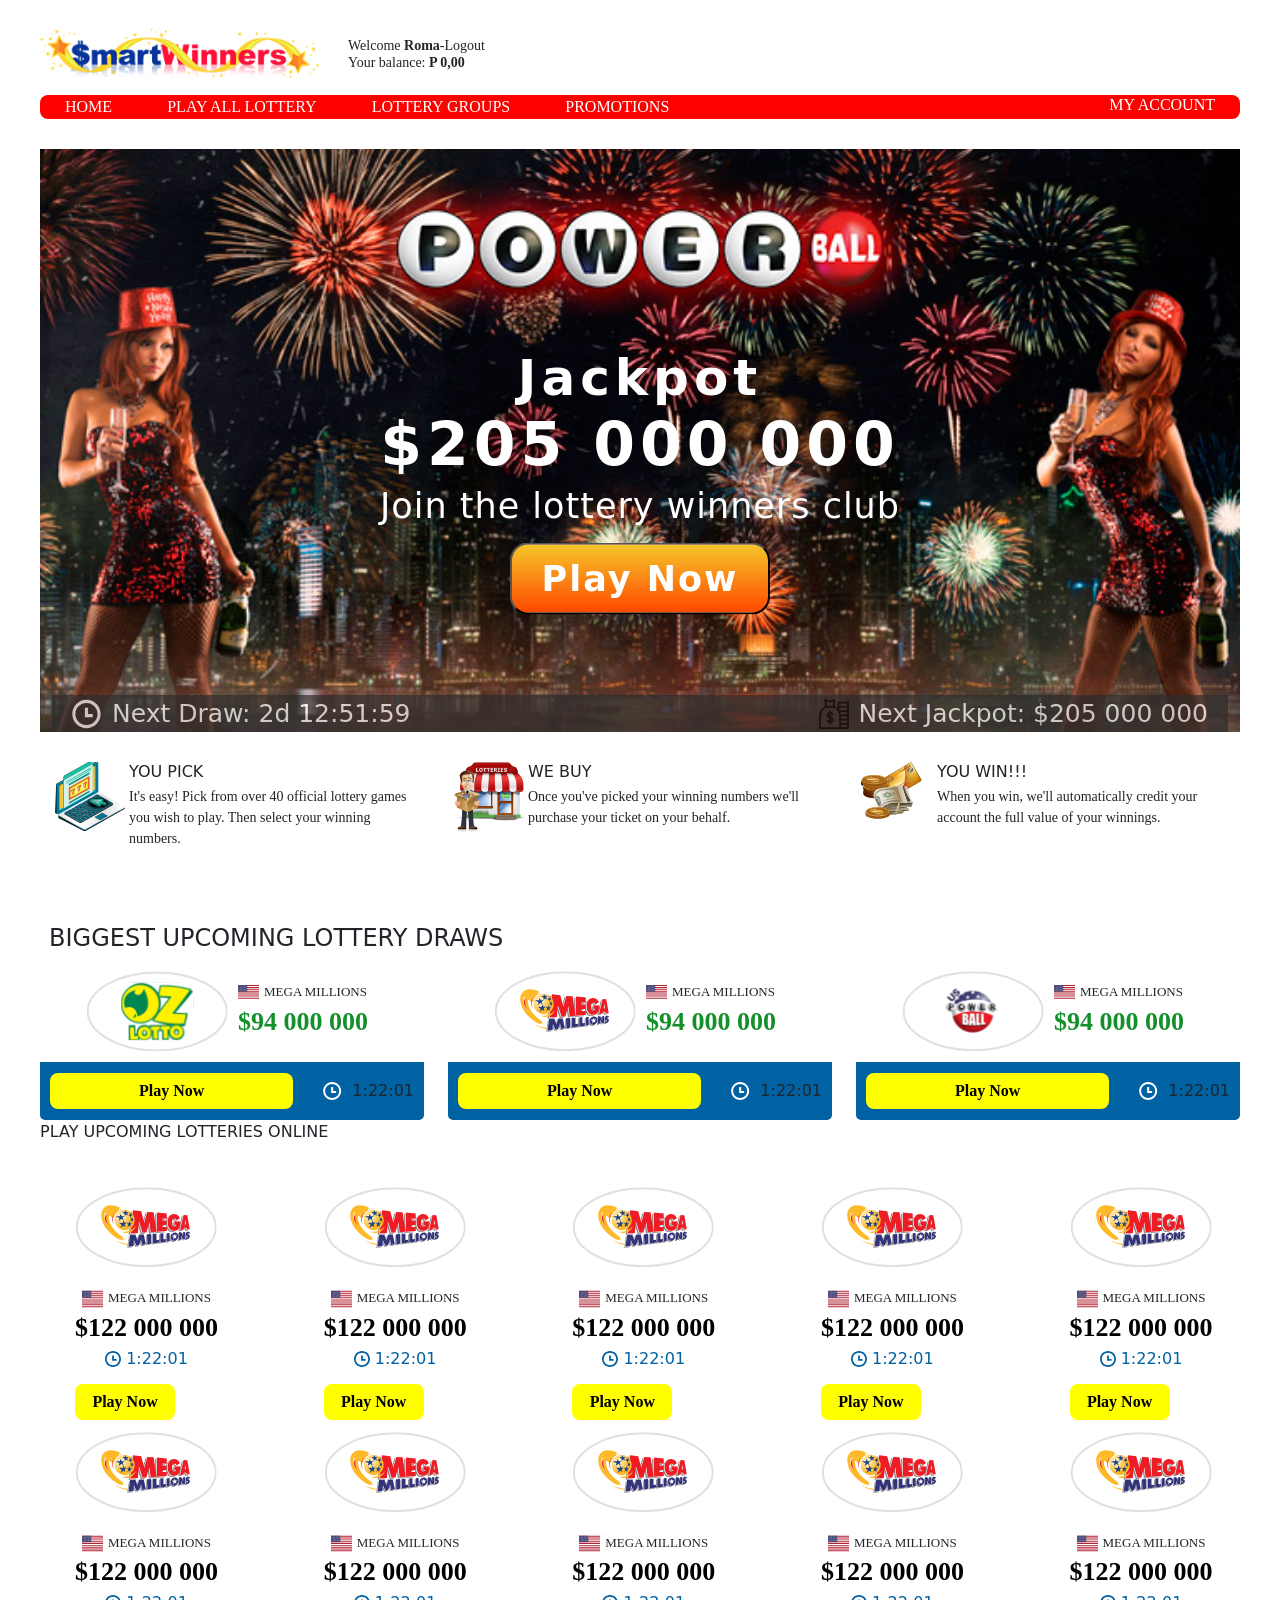
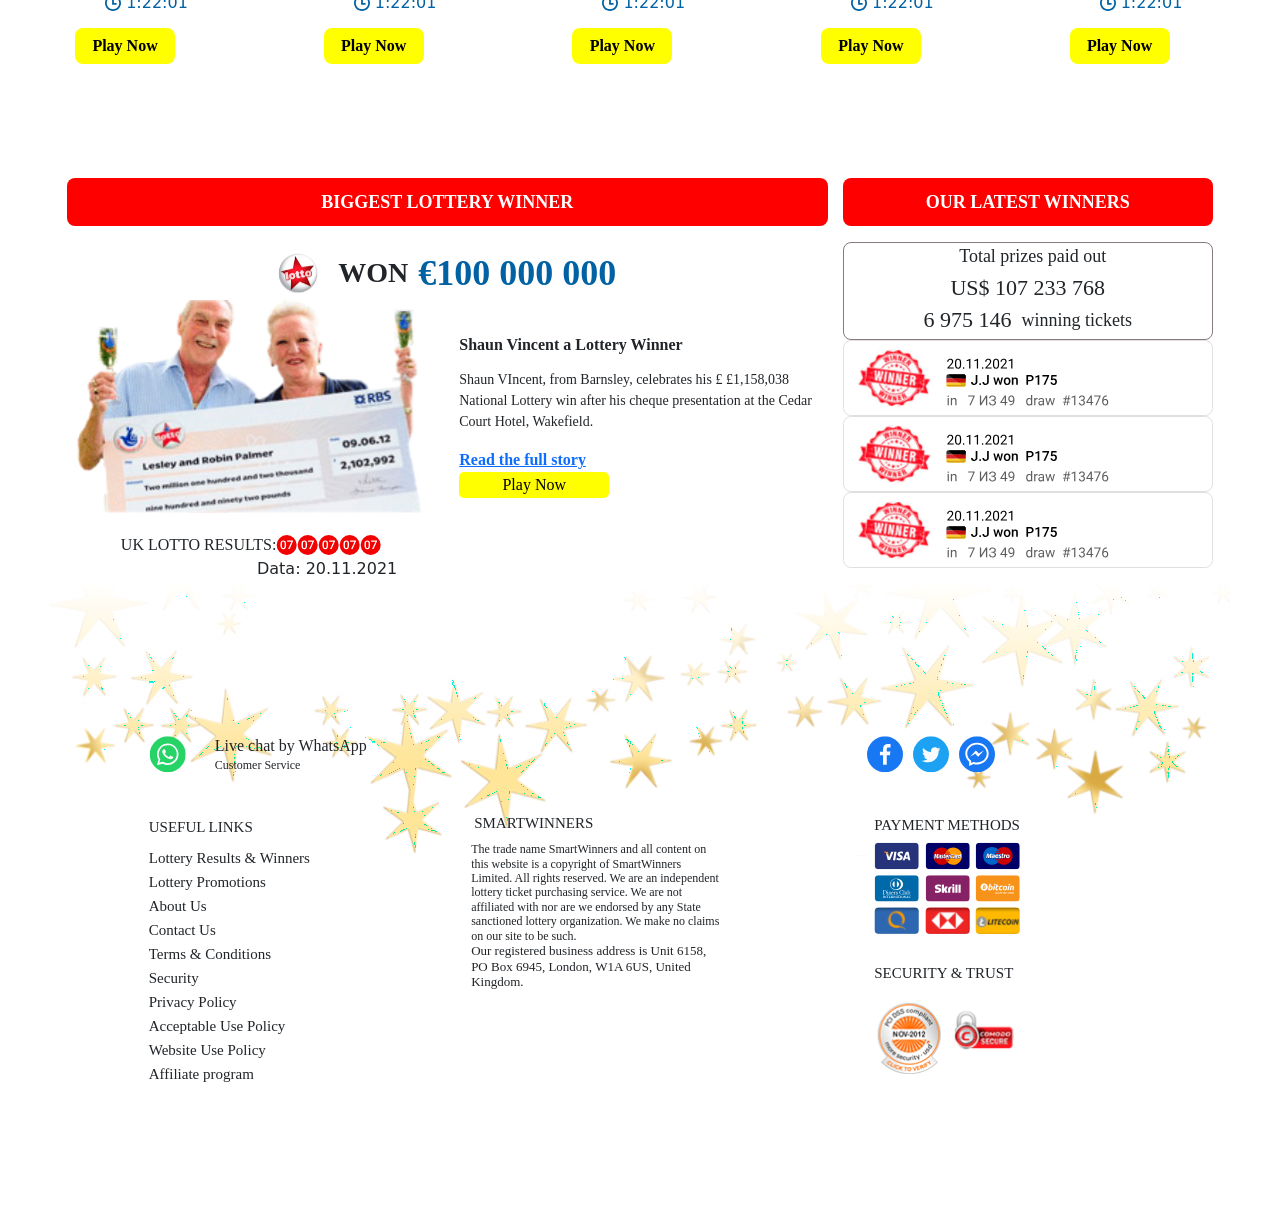
<file: index.html>
<!DOCTYPE html>
<html>
  <head>
    <meta charset="utf-8" />
    <meta name="viewprot" content="width=device-width, initial-scale=1.0" />
    <link rel="stylesheet" href="./css/page-1.css" />
    <link rel="stylesheet" href="./figma/figma.css" />
    <link href="./css/bootstrap.min.css" rel="stylesheet" />
    <script src="./css/bootstrap.bundle.min.js"></script>
  </head>
  <body>
    <div>
      <div class="main-part">
        <div>
          <div class="top-part" style="height: 80px; width: 100%">
            <img
              src="./image/smart-let.svg"
              style="
                width: 279px;
                height: 60px;
                margin-top: auto;
                margin-bottom: auto;
              "
            />
            <div class="top-let">
              <div style="display: flex">
                <p>Welcome <strong>Roma</strong>-</p>
                <p>Logout</p>
              </div>
              <p>Your balance:<strong> P 0,00</strong></p>
            </div>
          </div>
          <div class="top-bttn">
            <a href="">HOME</a>
            <a href="">PLAY ALL LOTTERY</a>
            <a href="">LOTTERY GROUPS</a>
            <a href="">PROMOTIONS</a>
            <a href="" style="float: right">MY ACCOUNT</a>
          </div>
        </div>
        <div style="margin-top: 30px">
          <div style="position: relative; align-items: center">
            <img src="./image/banners_3.jpg" style="width: 100%" />
            <div class="fir-let">
              <h2>Jackpot</h2>
              <h3>$205 000 000</h3>
              <p>Join the lottery winners club</p>
              <button>Play Now</button>
            </div>
            <div class="fir-data">
              <div style="align-items:center">
                <img src="./image/alarm.svg" 
                class="money_bag_size"
                >
                <p class="fir-data-let">Next Draw: 2d 12:51:59</p>
              </div>
              <div style="align-items:center">
                <img
                  src="./image/money-bag.svg"
                  class="money_bag_size"
                />
                <p class="fir-data-let">Next Jackpot: $205 000 000</p>
              </div>
            </div>
          </div>
          <div class="row" style="margin: 0px">
            <div class="col-md-4 col-sm-12 second_1" style="padding-left: 15px">
              <div class="left">
                <img src="./image/com.svg" />
              </div>
              <div>
                <h6>YOU PICK</h6>
                <p>
                  It's easy! Pick from over 40 official lottery games you wish
                  to play. Then select your winning numbers.
                </p>
              </div>
            </div>
            <div class="col-md-4 col-sm-10 second_1">
              <div class="left">
                <img src="./image/home.svg" />
              </div>
              <div>
                <h6>WE BUY</h6>
                <p>
                  Once you've picked your winning numbers we'll purchase your
                  ticket on your behalf.
                </p>
              </div>
            </div>
            <div class="col-md-4 col-sm-12 second_1" style="padding-right: 15px">
              <div class="left">
                <img src="./image/money.svg" />
              </div>
              <div>
                <h6>YOU WIN!!!</h6>
                <p>
                  When you win, we'll automatically credit your account the full
                  value of your winnings.
                </p>
              </div>
            </div>
          </div>
          <div>
            <h4 style="margin-top: 75px; padding-left: 9px">
              BIGGEST UPCOMING LOTTERY DRAWS
            </h4>
          </div>
          <div class="row second-part">
            <div class="col-md-4 col-sm-12">
              <div class="MEGA_t">
                <div class="center">
                  <img src="./image/LOTTO.svg" />
                  <div style="display: block">
                    <div style="padding: 0px">
                      <img src="./image/MEGA.svg" />
                      <p class="bot_0 pad_5 mega-let" gin-left: 5px;>
                        MEGA MILLIONS
                      </p>
                    </div>
                    <p class="mega-num">$94 000 000</p>
                  </div>
                </div>
                <div class="btn-alarm">
                  <button class="play-btn">Play Now</button>
                  <div style="padding-left: 30px">
                    <img src="./image/alarm.svg" />
                  </div>
                  <p>1:22:01</p>
                </div>
              </div>
            </div>
            <div class="col-md-4 col-sm-12">
              <div class="MEGA_t">
                <div class="center">
                  <img src="./image/LOTTO_2.svg" />
                  <div style="display: block">
                    <div style="padding: 0px">
                      <img src="./image/MEGA.svg" />
                      <p class="bot_0 pad_5 mega-let">MEGA MILLIONS</p>
                    </div>
                    <p class="mega-num">$94 000 000</p>
                  </div>
                </div>
                <div class="btn-alarm">
                  <button class="play-btn">Play Now</button>
                  <div style="padding-left: 30px">
                    <img src="./image/alarm.svg" />
                  </div>
                  <p>1:22:01</p>
                </div>
              </div>
            </div>
            <div class="col-md-4 col-sm-12">
              <div class="MEGA_t">
                <div class="center">
                  <img src="./image/LOTTO_3.svg" />
                  <div style="display: block">
                    <div style="padding: 0px">
                      <img src="./image/MEGA.svg" />
                      <p class="bot_0 pad_5 mega-let">MEGA MILLIONS</p>
                    </div>
                    <p class="mega-num">$94 000 000</p>
                  </div>
                </div>
                <div class="btn-alarm">
                  <button class="play-btn">Play Now</button>
                  <div style="padding-left: 30px">
                    <img src="./image/alarm.svg" />
                  </div>
                  <p>1:22:01</p>
                </div>
              </div>
            </div>
          </div>
          <div style="margin-bottom: 114px">
            <div>
              <p class="second-part-let">PLAY UPCOMING LOTTERIES ONLINE</p>
              <div class="meta-part">
                <div class="flex">
                  <div class="second-meta-part">
                    <div
                      class="center"
                      style="margin-bottom: 20px; padding-top: 12px"
                    >
                      <img src="./image/LOTTO_2.svg" />
                    </div>
                    <div class="center" style="margin-bottom: 13px">
                      <div class="center flex">
                        <img src="./image/MEGA.svg" />
                        <p class="bot_0 pad_5 mega-let">MEGA MILLIONS</p>
                      </div>
                      <p class="bot_0 mega-num" style="color: black">
                        $122 000 000
                      </p>
                      <div class="center flex">
                        <img src="./image/alarm_2.svg" />
                        <p class="bot_0 pad_5" style="color: #0061a3">
                          1:22:01
                        </p>
                      </div>
                    </div>
                    <button class="play-btn">Play Now</button>
                  </div>
                  <div class="second-meta-part">
                    <div
                      class="center"
                      style="margin-bottom: 20px; padding-top: 12px"
                    >
                      <img src="./image/LOTTO_2.svg" />
                    </div>
                    <div class="center" style="margin-bottom: 13px">
                      <div class="center flex">
                        <img src="./image/MEGA.svg" />
                        <p class="bot_0 pad_5 mega-let">MEGA MILLIONS</p>
                      </div>
                      <p class="bot_0 mega-num" style="color: black">
                        $122 000 000
                      </p>
                      <div class="center flex">
                        <img src="./image/alarm_2.svg" />
                        <p class="bot_0 pad_5" style="color: #0061a3">
                          1:22:01
                        </p>
                      </div>
                    </div>
                    <button class="play-btn">Play Now</button>
                  </div>
                  <div class="second-meta-part">
                    <div
                      class="center"
                      style="margin-bottom: 20px; padding-top: 12px"
                    >
                      <img src="./image/LOTTO_2.svg" />
                    </div>
                    <div class="center" style="margin-bottom: 13px">
                      <div class="center flex">
                        <img src="./image/MEGA.svg" />
                        <p class="bot_0 pad_5 mega-let">MEGA MILLIONS</p>
                      </div>
                      <p class="bot_0 mega-num" style="color: black">
                        $122 000 000
                      </p>
                      <div class="center flex">
                        <img src="./image/alarm_2.svg" />
                        <p class="bot_0 pad_5" style="color: #0061a3">
                          1:22:01
                        </p>
                      </div>
                    </div>
                    <button class="play-btn">Play Now</button>
                  </div>
                  <div class="second-meta-part">
                    <div
                      class="center"
                      style="margin-bottom: 20px; padding-top: 12px"
                    >
                      <img src="./image/LOTTO_2.svg" />
                    </div>
                    <div class="center" style="margin-bottom: 13px">
                      <div class="center flex">
                        <img src="./image/MEGA.svg" />
                        <p class="bot_0 pad_5 mega-let">MEGA MILLIONS</p>
                      </div>
                      <p class="bot_0 mega-num" style="color: black">
                        $122 000 000
                      </p>
                      <div class="center flex">
                        <img src="./image/alarm_2.svg" />
                        <p class="bot_0 pad_5" style="color: #0061a3">
                          1:22:01
                        </p>
                      </div>
                    </div>
                    <button class="play-btn">Play Now</button>
                  </div>
                  <div class="second-meta-part">
                    <div
                      class="center"
                      style="margin-bottom: 20px; padding-top: 12px"
                    >
                      <img src="./image/LOTTO_2.svg" />
                    </div>
                    <div class="center" style="margin-bottom: 13px">
                      <div class="center flex">
                        <img src="./image/MEGA.svg" />
                        <p class="bot_0 pad_5 mega-let">MEGA MILLIONS</p>
                      </div>
                      <p class="bot_0 mega-num" style="color: black">
                        $122 000 000
                      </p>
                      <div class="center flex">
                        <img src="./image/alarm_2.svg" />
                        <p class="bot_0 pad_5" style="color: #0061a3">
                          1:22:01
                        </p>
                      </div>
                    </div>
                    <button class="play-btn">Play Now</button>
                  </div>
                </div>
                <div class="flex">
                  <div class="second-meta-part">
                    <div
                      class="center"
                      style="margin-bottom: 20px; padding-top: 12px"
                    >
                      <img src="./image/LOTTO_2.svg" />
                    </div>
                    <div class="center" style="margin-bottom: 13px">
                      <div class="center flex">
                        <img src="./image/MEGA.svg" />
                        <p class="bot_0 pad_5 mega-let">MEGA MILLIONS</p>
                      </div>
                      <p class="bot_0 mega-num" style="color: black">
                        $122 000 000
                      </p>
                      <div class="center flex">
                        <img src="./image/alarm_2.svg" />
                        <p class="bot_0 pad_5" style="color: #0061a3">
                          1:22:01
                        </p>
                      </div>
                    </div>
                    <button class="play-btn">Play Now</button>
                  </div>
                  <div class="second-meta-part">
                    <div
                      class="center"
                      style="margin-bottom: 20px; padding-top: 12px"
                    >
                      <img src="./image/LOTTO_2.svg" />
                    </div>
                    <div class="center" style="margin-bottom: 13px">
                      <div class="center flex">
                        <img src="./image/MEGA.svg" />
                        <p class="bot_0 pad_5 mega-let">MEGA MILLIONS</p>
                      </div>
                      <p class="bot_0 mega-num" style="color: black">
                        $122 000 000
                      </p>
                      <div class="center flex">
                        <img src="./image/alarm_2.svg" />
                        <p class="bot_0 pad_5" style="color: #0061a3">
                          1:22:01
                        </p>
                      </div>
                    </div>
                    <button class="play-btn">Play Now</button>
                  </div>
                  <div class="second-meta-part">
                    <div
                      class="center"
                      style="margin-bottom: 20px; padding-top: 12px"
                    >
                      <img src="./image/LOTTO_2.svg" />
                    </div>
                    <div class="center" style="margin-bottom: 13px">
                      <div class="center flex">
                        <img src="./image/MEGA.svg" />
                        <p class="bot_0 pad_5 mega-let">MEGA MILLIONS</p>
                      </div>
                      <p class="bot_0 mega-num" style="color: black">
                        $122 000 000
                      </p>
                      <div class="center flex">
                        <img src="./image/alarm_2.svg" />
                        <p class="bot_0 pad_5" style="color: #0061a3">
                          1:22:01
                        </p>
                      </div>
                    </div>
                    <button class="play-btn">Play Now</button>
                  </div>
                  <div class="second-meta-part">
                    <div
                      class="center"
                      style="margin-bottom: 20px; padding-top: 12px"
                    >
                      <img src="./image/LOTTO_2.svg" />
                    </div>
                    <div class="center" style="margin-bottom: 13px">
                      <div class="center flex">
                        <img src="./image/MEGA.svg" />
                        <p class="bot_0 pad_5 mega-let">MEGA MILLIONS</p>
                      </div>
                      <p class="bot_0 mega-num" style="color: black">
                        $122 000 000
                      </p>
                      <div class="center flex">
                        <img src="./image/alarm_2.svg" />
                        <p class="bot_0 pad_5" style="color: #0061a3">
                          1:22:01
                        </p>
                      </div>
                    </div>
                    <button class="play-btn">Play Now</button>
                  </div>
                  <div class="second-meta-part">
                    <div
                      class="center"
                      style="margin-bottom: 20px; padding-top: 12px"
                    >
                      <img src="./image/LOTTO_2.svg" />
                    </div>
                    <div class="center" style="margin-bottom: 13px">
                      <div class="center flex">
                        <img src="./image/MEGA.svg" />
                        <p class="bot_0 pad_5 mega-let">MEGA MILLIONS</p>
                      </div>
                      <p class="bot_0 mega-num" style="color: black">
                        $122 000 000
                      </p>
                      <div class="center flex">
                        <img src="./image/alarm_2.svg" />
                        <p class="bot_0 pad_5" style="color: #0061a3">
                          1:22:01
                        </p>
                      </div>
                    </div>
                    <button class="play-btn">Play Now</button>
                  </div>
                </div>
              </div>
            </div>
          </div>
          <div>
            <div
              class="row"
              style="
                margin: 0px;
                padding-right: 15px;
                padding-left: 15px;
                margin-bottom: 15px;
              "
            >
              <div class="col-8" style="padding-right: 7.5px">
                <p class="fourth_top_1">BIGGEST LOTTERY WINNER</p>
                <div>
                  <div class="flex center" style="margin-top: 20px">
                    <img src="./image/star1.svg" />
                    <p class="won_let bot_0">WON</p>
                    <p class="eur_num bot_0">€100 000 000</p>
                  </div>
                  <div>
                    <div class="row">
                      <div class="col-6" style="position: relative">
                        <div>
                          <img src="./image/photo.svg" style="width:100%">
                        </div>
                        <div class="flex center" style="margin-top: 20px">
                          <p class="fourth_photo_let bot_0">
                            UK LOTTO RESULTS:
                          </p>
                          <div class="flex">
                            <div>
                              <img src="./image/num.svg" />
                            </div>
                            <div>
                              <img src="./image/num.svg" />
                            </div>
                            <div>
                              <img src="./image/num.svg" />
                            </div>
                            <div>
                              <img src="./image/num.svg" />
                            </div>
                            <div>
                              <img src="./image/num.svg" />
                            </div>
                          </div>
                        </div>
                        <div>
                          <p class="data_let">Data: 20.11.2021</p>
                        </div>
                      </div>
                      <div class="col-6 fourth_mid">
                        <h5 class="bot_0">Shaun Vincent a Lottery Winner</h5>
                        <p>
                          Shaun VIncent, from Barnsley, celebrates his £
                          £1,158,038 National Lottery win after his cheque
                          presentation at the Cedar Court Hotel, Wakefield.
                        </p>
                        <div>
                          <a href="">Read the full story</a>
                        </div>
                        <div>
                          <button class="fourth-btn">Play Now</button>
                        </div>
                      </div>
                    </div>
                  </div>
                </div>
              </div>
              <div class="col-4" style="padding-left: 7.5px">
                <p class="fourth_top_2">OUR LATEST WINNERS</p>
                <div class="our-part">
                  <p>Total prizes paid out</p>
                  <h6>US$ 107 233 768</h6>
                  <div class="our-part-num">
                    <h6>6 975 146</h6>
                    <p>winning tickets</p>
                  </div>
                </div>
                <div class="ger-size">
                  <img src="./image/germany.svg" style="width:100%">
                  <img src="./image/germany.svg" style="width:100%">
                  <img src="./image/germany.svg" style="width:100%">
                </div>
              </div>
            </div>
          </div>
        </div>
      </div>
    </div>
    <div class="footer">
      <div class="picture">
        <img
          src="./image/star.svg"
          style="height: 273.06px; opacity: 0.86; width: 100%"
        />
      </div>
      <div class="content">
          <div class="row"></div>
        <div class="first">
          <div class="col-lg-9 col-md-9">
            <div class="call">
              <div class="callimg">
                <img
                  src="./image/call.svg"
                  alt="call"
                  style="justify-content: start; align-items: center"
                />
              </div>
              <div class="callletter">
                <h4
                  style="
                    font-family: Roboto;
                    font-size: 16px;
                    font-weight: 500;
                    margin: 0px;
                  "
                >
                  Live chat by WhatsApp
                </h4>
                <p
                  style="
                    font-family: Roboto;
                    font-size: 12px;
                    font-weight: 400;
                    margin: 0px;
                  "
                >
                  Customer Service
                </p>
              </div>
            </div>
          </div>
          <div class="col-lg-3 col-md-3">
            <div class="icon">
              <img src="./image/l1.svg" style="margin-left: 10px" />
              <img src="./image/l2.svg" style="margin-left: 10px" />
              <img src="./image/l3.svg" style="margin-left: 10px" />
            </div>
          </div>
        </div>
  
        <div class="second">
          <div class="col-lg-4 col-md-4">
            <div class="uselinks">
              <ul style="padding-left: 0px">
                <li style="margin-bottom: 10px">USEFUL LINKS</li>
                <li>Lottery Results & Winners</li>
                <li>Lottery Promotions</li>
                <li>About Us</li>
                <li>Contact Us</li>
                <li>Terms & Conditions</li>
                <li>Security</li>
                <li>Privacy Policy</li>
                <li>Acceptable Use Policy</li>
                <li>Website Use Policy</li>
                <li>Affiliate program</li>
              </ul>
            </div>
          </div>
          <div class="col-lg-5 col-md-5">
            <div class="smartwinner">
              <h4 style="padding-left: 3px; margin-bottom: 10px; font-size: 15px">
                SMARTWINNERS
              </h4>
              <p
                style="
                  line-height: 14.4px;
                  font-weight: 400;
                  font-size: 12px;
                  margin: 0px;
                "
              >
                The trade name SmartWinners and all content on this website is a
                copyright of SmartWinners Limited. All rights reserved. We are an
                independent lottery ticket purchasing service. We are not
                affiliated with nor are we endorsed by any State sanctioned
                lottery organization. We make no claims on our site to be such.
              </p>
              <h6 style="font-size: 13px">
                Our registered business address is Unit 6158, PO Box 6945, London,
                W1A 6US, United Kingdom.
              </h6>
            </div>
          </div>
          <div class="col-lg-3 col-md-3">
            <div class="payment">
              <ul style="padding: 0px">
                <li
                  style="font-size: 15px; font-family: Roboto; font-weight: 500"
                >
                  PAYMENT METHODS
                </li>
                <li>
                  <img src="./image/pay1.svg" />
                  <img src="./image/pay2.svg" />
                  <img src="./image/pay3.svg" />
                </li>
                <li>
                  <img src="./image/pay4.svg" />
                  <img src="./image/pay5.svg" />
                  <img src="./image/pay6.svg" />
                </li>
                <li>
                  <img src="./image/pay7.svg" />
                  <img src="./image/pay8.svg" />
                  <img src="./image/pay9.svg" />
                </li>
              </ul>
            </div>
            <h6 class="security">SECURITY & TRUST</h6>
            <div class="securityimg">
              <img src="./image/sec.svg" style="height: 72px; width: 70px" />
              <img src="./image/sec1.svg" style="height: 55px; width: 60px" />
            </div>
          </div>
        </div>
      </div>
      </div>
    </div>
  </body>
</html>
</file>
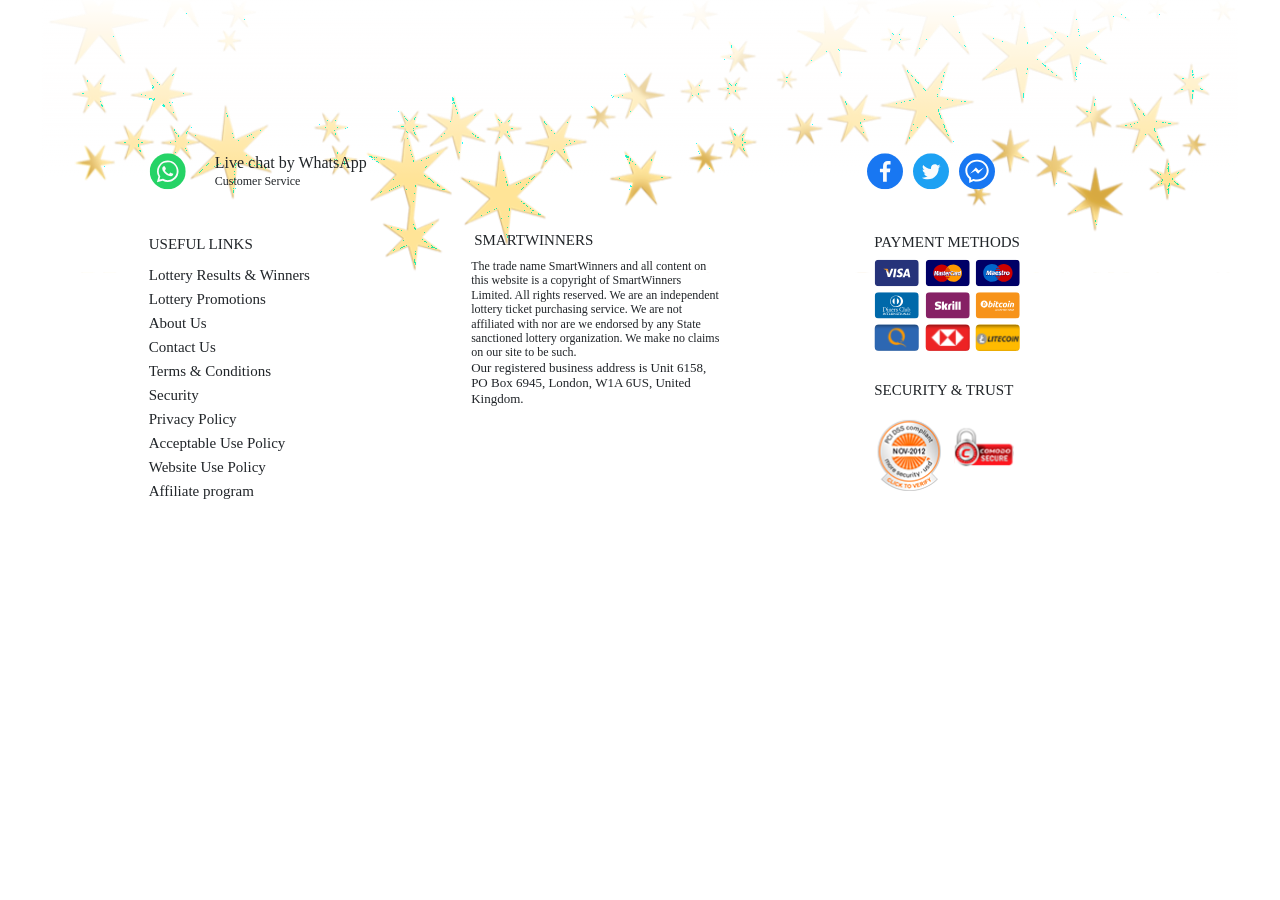
<file: figma/figma.html>
<!DOCTYPE html>
<head>
  <meta charset="utf-8" />
  <meta name="viewport" content="width=device-width, initial-scale=1" />
  <link rel="stylesheet" href="./figma.css" />
  <link
    href="https://cdn.jsdelivr.net/npm/bootstrap@5.1.3/dist/css/bootstrap.min.css"
    rel="stylesheet"
  />
</head>
<body>
  <div class="footer">
    <div class="picture">
      <img
        src="../image/star.svg"
        style="height: 273.06px; opacity: 0.86; width: 100%"
      />
    </div>
    <div class="content">
        <div class="row"></div>
      <div class="first">
        <div class="col-lg-9 col-md-9">
          <div class="call">
            <div class="callimg">
              <img
                src="../image/call.svg"
                alt="call"
                style="justify-content: start; align-items: center"
              />
            </div>
            <div class="callletter">
              <h4
                style="
                  font-family: Roboto;
                  font-size: 16px;
                  font-weight: 500;
                  margin: 0px;
                "
              >
                Live chat by WhatsApp
              </h4>
              <p
                style="
                  font-family: Roboto;
                  font-size: 12px;
                  font-weight: 400;
                  margin: 0px;
                "
              >
                Customer Service
              </p>
            </div>
          </div>
        </div>
        <div class="col-lg-3 col-md-3">
          <div class="icon">
            <img src="../image/l1.svg" style="margin-left: 10px" />
            <img src="../image/l2.svg" style="margin-left: 10px" />
            <img src="../image/l3.svg" style="margin-left: 10px" />
          </div>
        </div>
      </div>

      <div class="second">
        <div class="col-lg-4 col-md-4">
          <div class="uselinks">
            <ul style="padding-left: 0px">
              <li style="margin-bottom: 10px">USEFUL LINKS</li>
              <li>Lottery Results & Winners</li>
              <li>Lottery Promotions</li>
              <li>About Us</li>
              <li>Contact Us</li>
              <li>Terms & Conditions</li>
              <li>Security</li>
              <li>Privacy Policy</li>
              <li>Acceptable Use Policy</li>
              <li>Website Use Policy</li>
              <li>Affiliate program</li>
            </ul>
          </div>
        </div>
        <div class="col-lg-5 col-md-5">
          <div class="smartwinner">
            <h4 style="padding-left: 3px; margin-bottom: 10px; font-size: 15px">
              SMARTWINNERS
            </h4>
            <p
              style="
                line-height: 14.4px;
                font-weight: 400;
                font-size: 12px;
                margin: 0px;
              "
            >
              The trade name SmartWinners and all content on this website is a
              copyright of SmartWinners Limited. All rights reserved. We are an
              independent lottery ticket purchasing service. We are not
              affiliated with nor are we endorsed by any State sanctioned
              lottery organization. We make no claims on our site to be such.
            </p>
            <h6 style="font-size: 13px">
              Our registered business address is Unit 6158, PO Box 6945, London,
              W1A 6US, United Kingdom.
            </h6>
          </div>
        </div>
        <div class="col-lg-3 col-md-3">
          <div class="payment">
            <ul style="padding: 0px">
              <li
                style="font-size: 15px; font-family: Roboto; font-weight: 500"
              >
                PAYMENT METHODS
              </li>
              <li>
                <img src="../image/pay1.svg" />
                <img src="../image/pay2.svg" />
                <img src="../image/pay3.svg" />
              </li>
              <li>
                <img src="../image/pay4.svg" />
                <img src="../image/pay5.svg" />
                <img src="../image/pay6.svg" />
              </li>
              <li>
                <img src="../image/pay7.svg" />
                <img src="../image/pay8.svg" />
                <img src="../image/pay9.svg" />
              </li>
            </ul>
          </div>
          <h6 class="security">SECURITY & TRUST</h6>
          <div class="securityimg">
            <img src="../image/sec.svg" style="height: 72px; width: 70px" />
            <img src="../image/sec1.svg" style="height: 55px; width: 60px" />
          </div>
        </div>
      </div>
    </div>
    </div>
  </div>
</body>
</file>
<file: css/page-1.css>
* {
  box-sizing: border-box;
}
.flex {
  display: flex;
  justify-content: space-between;
}
.bot_0 {
  margin-bottom: 0px;
}
.pad_5 {
  padding-left: 5px;
}
.fir-let {
  position: absolute;
  left: 50%;
  align-items: center;
  text-align: center;
  top: 57%;
  transform: translate(-50%, -50%);
}
.fir-let h2 {
  font-size: 50px;
  letter-spacing: 5px;
  font-weight: 600;
  margin-bottom: 0px;
  color: white;
  top: -10px;
}
.fir-let h3 {
  letter-spacing: 5px;
  font-size: 60px;
  font-weight: 600;
  margin-bottom: 0px;
  color: white;
}
.fir-let p {
  letter-spacing: 1px;
  font-size: 35px;
  font-weight: 500;
  margin-bottom: 10px;
  color: white;
}
.mega-let {
  font-family: "Roboto";
  font-weight: 500;
  font-size: 13px;
}
.fir-let button {
  font-size: 35px;
  letter-spacing: 2px;
  color: white;
  padding: 8px 30px;
  font-weight: 700;
  border-radius: 18px;
  background-image: linear-gradient(rgb(245, 198, 42), rgb(255, 72, 0));
}
.fir-data {
  position: absolute;
  bottom: 0px;
  opacity: 0.7;
  display: flex;
  background-color: rgb(45, 44, 44);
  justify-content: space-between;
  width: 98%;
  left: 1%;
}
.fir-data-let {
  margin-left: 10px;
  color: white;
  margin-bottom: 0px;
  font-size: 25px;
}
.fir-data div {
  display: flex;
  padding: 0px 20px;
}
.meta-part {
  padding-right: 27.5px;
  padding-left: 35px;
  padding-top: 15px;
}
.mega-num {
  font-family: "Roboto";
  font-weight: 700;
  font-size: 26px;
  color: #13902a;
  margin-bottom: 0px;
}
.left {
  float: left;
}
.main-part {
  max-width: 1200px;
  margin: auto;
  margin-top: 15px;
}
.top-part {
  align-items: center;
  display: flex;
}
.top-let {
  padding-left: 29px;
}
.top-let p {
  margin-bottom: 0px;
  font-size: 14px;
  font-family: "Roboto";
  font-style: normal;
  font-weight: 400px;
  line-height: 120%;
}
.top-bttn {
  background-color: red;
  border-radius: 8px;
  width:100%;
}
.top-bttn a {
  color: white;
  font-size: 16px;
  font-weight: 700px;
  text-decoration-line: none;
  text-transform: uppercase;
  line-height: 120%;
  font-family: "Roboto";
  font-style: normal;
  padding-left: 25px;
  padding-right: 25px;
}
.second_1 {
  padding-top: 30px;
  padding-left: 7.5px;
  padding-right: 7.5px;
  margin: 0px;
}
.second_1 div {
  margin-right: 4px;
}
.second_1 h6 {
  font-size: 16px;
  font-weight: 500px;
  font-style: normal;
  height: 24px;
  margin-bottom: 0px;
}
.second_1 p {
  font-size: 14px;
  font-family: "Roboto";
  font-style: normal;
  font-weight: 400px;
  margin-bottom: 0px;
}
.second_1-part {
  margin-top: 30px;
  margin-bottom: 77px;
  padding-right: 15px;
  padding-left: 15px;
}
.btn-alarm {
  background-color: #0061a3;
  border-radius: 0 0 5px 5px;
}
.play-btn {
  border: none;
  background-color: yellow;
  height: 36px;
  border-radius: 8px;
  font-size: 16px;
  width: 70%;
  font-weight: 600;
  font-family: "Roboto";
}
.btn-alarm p {
  margin-bottom: 0px;
}
.center {
  justify-content: center;
}
.MEGA_t div {
  display: flex;
  align-items: center;
  text-align: center;
  padding: 10px 10px;
}
.second_1-part-let {
  background-color: red;
  font-size: 18px;
  font-family: "Roboto";
  font-weight: 700;
  color: white;
  text-align: center;
  padding: 10.5px;
  border-radius: 8px;
  margin-left: 15px;
  margin-right: 15px;
}
.second_1-meta-part {
  width: 19.5%;
  padding-right: 7.5px;
  padding-left: 7.5px;
  text-align: center;
  width: 20%;
  margin-bottom: 13px;
}
.fourth_top_1 {
  background-color: red;
  border-radius: 8px;
  font-family: "Roboto";
  font-weight: 700;
  padding-top: 10.5px;
  padding-bottom: 10.5px;
  font-size: 18px;
  color: white;
  text-align: center;
}
.fourth_top_2 {
  padding-top: 10.5px;
  color: white;
  padding-bottom: 10.5px;
  border-radius: 8px;
  background-color: red;
  font-family: "Roboto";
  font-weight: 700;
  font-size: 18px;
  text-align: center;
}
.won_let {
  font-family: "Roboto";
  font-style: normal;
  margin-bottom: auto;
  font-weight: 600;
  font-size: 28px;
  margin-top: auto;
  margin-left: 20px;
  margin-right: 10px;
}
.eur_num {
  font-family: Roboto;
  font-weight: 700;
  font-size: 36px;
  color: #0061a3;
}
.fourth_photo_let {
  font-family: "Roboto";
  font-style: normal;
  font-weight: 500;
  font-size: 16px;
  margin-top: auto;
  margin-bottom: auto;
}
.data_let {
  position: absolute;
  bottom: -40px;
  right: 50px;
}
.fourth_mid h5 {
  font-family: "Roboto";
  font-style: normal;
  font-weight: 600;
  margin-top: 35px;
  font-size: 16px;
}
.fourth_mid {
  padding-right: 100px;
  margin-top: 30px;
}
.fourth_mid a {
  font-family: "Roboto";
  font-style: normal;

  font-weight: 600;
  font-size: 16px;
}
.fourth_mid p {
  font-family: "Roboto";
  font-style: normal;
  font-weight: 400;
  font-size: 14px;
  margin-top: 15px;
}
.fourth-btn {
  border-radius: 5px;
  border: none;
  background-color: yellow;
  width: 150px;
  font-family: "Ronoto";
  font-weight: 500;
  display: block;
}
.our-part{
  text-align: center;
  border:1px solid rgb(135, 123, 123);
  border-radius: 8px;
}
.our-part h6 {
  font-family: "Roboto";
  font-style: normal;
  font-weight: 400;
  font-size: 22px;
  margin-bottom:5px;
}
.our-part p{
  margin-bottom:5px;
  font-family: "Roboto";
  font-style: normal;
  font-weight: 500;
  font-size: 18px;
  margin-bottom:5px;
}
.our-part-num{
  display: flex;
  justify-content: center;
}
.our-part-num h6{
  margin-bottom: 5px;
}
.our-part p{
  margin-left:10px;
  margin-bottom:5px;
}
.money_bag_size{
  width: 30px; height: 30px;
}
@media screen and (max-width:1000px) {
  .fir-let h2{
    font-size:35px;
    font-weight: 500;
  }  
  .fir-let h3{
    font-size:40px;
    font-weight:500;
  }
  .fir-let p{
    font-size:25px;
    font-weight:400;
  }
  .fir-let button{
    font-size:25px;
    font-weight: 500;
  }
}
@media screen and (max-width:800px) {
  .fir-let h2{
    font-size:30px;
    font-weight: 400;
  }  
  .fir-let h3{
    font-size:35px;
    font-weight:400;
  }
  .fir-let p{
    font-size:20px;
    font-weight:300;
  }
  .fir-let button{
    font-size:20px;
    font-weight: 400;
    padding:3px 10px;
  }
  .fir-data-let{
    font-size:17px;
  }
  .money_bag_size{
    height:20px;
    weight:20px;
  }
}
@media screen and (max-width:570px) {
  .fir-let h2{
    font-size:18px;
    font-weight: 350;
  }  
  .fir-let h3{
    font-size:20px;
    font-weight:350;
  }
  .fir-let p{
    font-size:12px;
    font-weight:250;
  }
  .fir-let button{
    font-size:13px;
    font-weight: 300;
    padding:1px 5px;
  }
  .fir-data-let{
    font-size:13px;
    margin-left:3px;
  }
  .fir-data{
    padding:0px;
  }
  .money_bag_size{
    height:16px;
    weight:16px;
  }
}
@media screen and (max-width:465px) {
  .fir-data-let{
    font-size:9px;
    margin-left:3px;
  }
  .fir-data{
    padding:0px;
  }
  .money_bag_size{
    height:16px;
    weight:16px;
  }
}
</file>
<file: figma/figma.css>
.footer{
    max-width: 1200px;
    margin-left: auto;
    margin-right: auto;
    border: none;
    height: auto;
    padding: 0;
    

}
.footercenter{
    
    max-width: 968px;
    height: 369.37px;
    left: 108.73px;
    top: 30px;
    margin: 0;
    padding: 0;

}
.content{
    
    height: 369.37px;
    position: relative;
    top: -120px;
    
    
}
.picture{
   
    max-width: 100%;
    
}
.first{
    
    margin-left: 108.73px;
    margin-right: 147px;
    
    flex-direction: row;
    justify-content: space-between;
    display: flex;
}
.call{
    justify-content: space-between;
    flex-direction: row;
    max-width: 220px;
    height: 42px;
    display: flex;
    width: 100%;
    
    
}
.callimg{
    width: 30%;

}
.callletter{
    width: 70%;
    display: flex;
    flex-direction: column;
}
.icon{
    justify-content: start;
    flex-direction: row;
    display: flex;
}
.second{
    margin-left: 108.73px;
    margin-right: 124px;
    margin-top: 36px;
    display: flex;
    flex-direction: row;
    
}
.uselinks{
    margin: 0;
    max-width: 185px;
}
.uselinks li{
    font-size: 15px;
    font-family: Roboto;
    font-weight: 400;
    line-height: 21px;
    list-style-type: none;
    text-decoration: none;
    margin-top: 3px;
}
.smartwinner{
    max-width:250px ;
    height: 203px;
    margin: 0;
    padding: 0;
    font-family: Roboto;
}
.payment{
    max-width: 146px;
    height: 130px;
    margin: 0px;
    padding: 0px;
}
.payment li{
    display: flex;
    flex-direction: row;
    justify-content: space-between;
    list-style-type: none;
    text-decoration: none;
    margin-bottom: 5px;
    padding: 0;
    margin-left: 0px;
}
.security{
    font-family: Roboto;
    font-size: 15px;
    font-weight: 500;
    max-width: 140px;
    margin-top: 20px;
}
.securityimg{
    max-width: 140px;
    display: flex;
    flex-direction: row;
    justify-content: space-between;
    margin-top: 20px;
}
@media screen and (max-width:900px) {
    .uselinks{
        max-width: 500px;
    }
}
</file>
